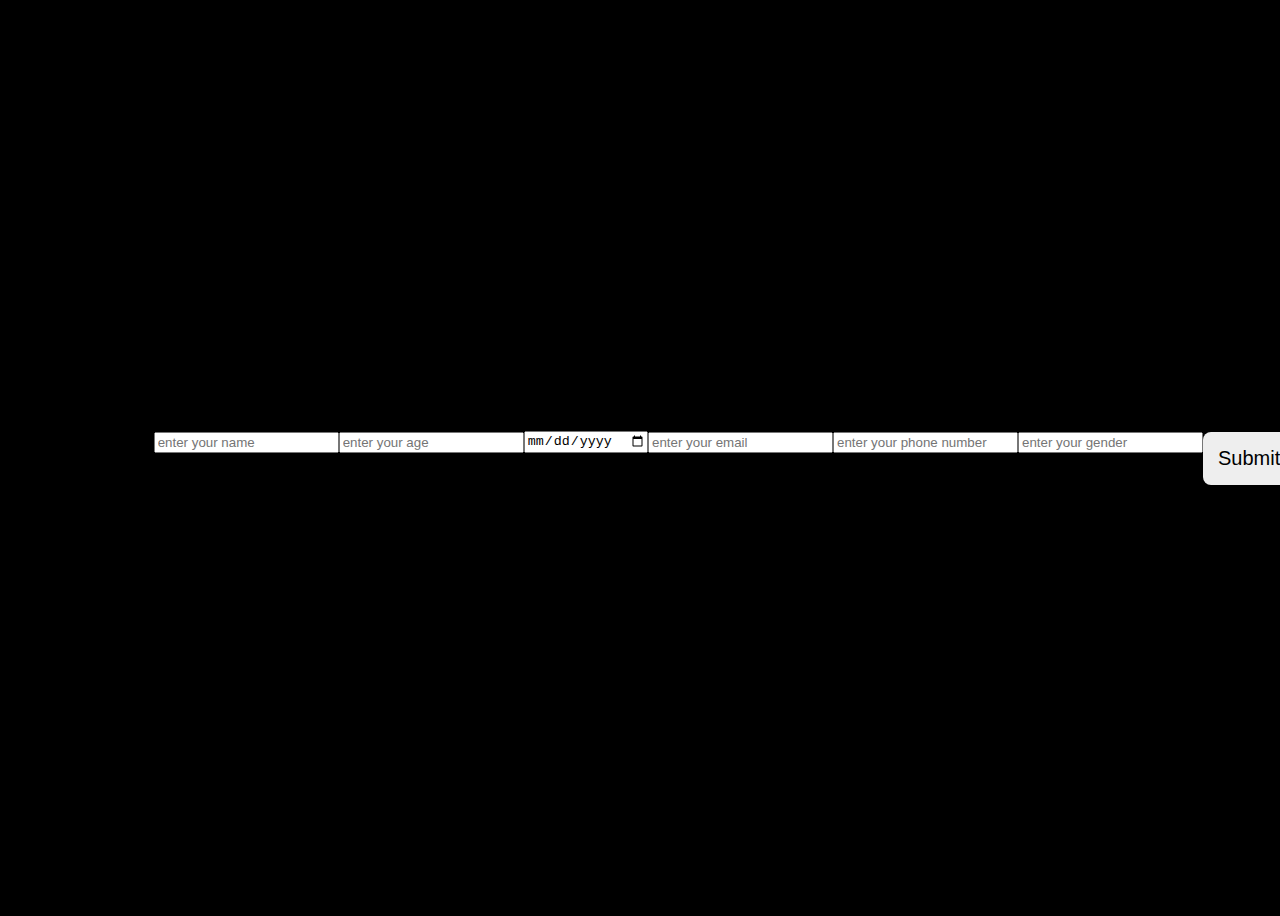
<file: index.html>
<!DOCTYPE html>
<html lang="en">
<head>
    <meta charset="UTF-8">
    <meta name="viewport" content="width=device-width, initial-scale=1.0">
    <title>Document</title>
</head>
<link rel="stylesheet" href="style.css">
<body>
    <h1><b><u>Registration Form</u></b></h1>
    <div>
        <label>Name :</label>
        <input type="text" id="name" placeholder="enter your name" class="registration form" value="" required>
        <p class="hidden" id="hiddenName">Enter Proper Name</p>
    </div><br>
    <div>
        <label>Age :</label>
        <input type="text" id="age" placeholder="enter your age" class="registration form" value="" required>
        <p class="hidden" id="hiddenage">Enter Proper Age</p>
    </div><br>
    <div>
        <label>DOB :</label>
        <input type="date" id="dob" placeholder="enter your dob" class="registration form" value="" required>
        <p class="hidden" id="hiddendob">Enter Proper DOB</p>
    </div><br>
    <div>
        <label>Email :</label>
        <input type="text" id="email" placeholder="enter your email" class="registration form" value="" required>
        <p class="hidden" id="hiddenemail">Enter Proper Email</p>
    </div><br>
    <div>
        <label>Phone :</label>
        <input type="text" id="phone" placeholder="enter your phone number" class="registration form" value="" required>
        <p class="hidden" id="hiddenphone">Enter Proper phone</p>
    </div><br>
    <div>
        <label>Gender :</label>
        <input type="text" id="gender" placeholder="enter your gender" class="registration form" value="" required>
        <p class="hidden" id="hiddengender">Enter Proper Gender</p>
    </div><br>
    <button type="submit" onclick="submit()">Submit </button>
    
<script src="script.js"></script>
</body>
</html>
</file>
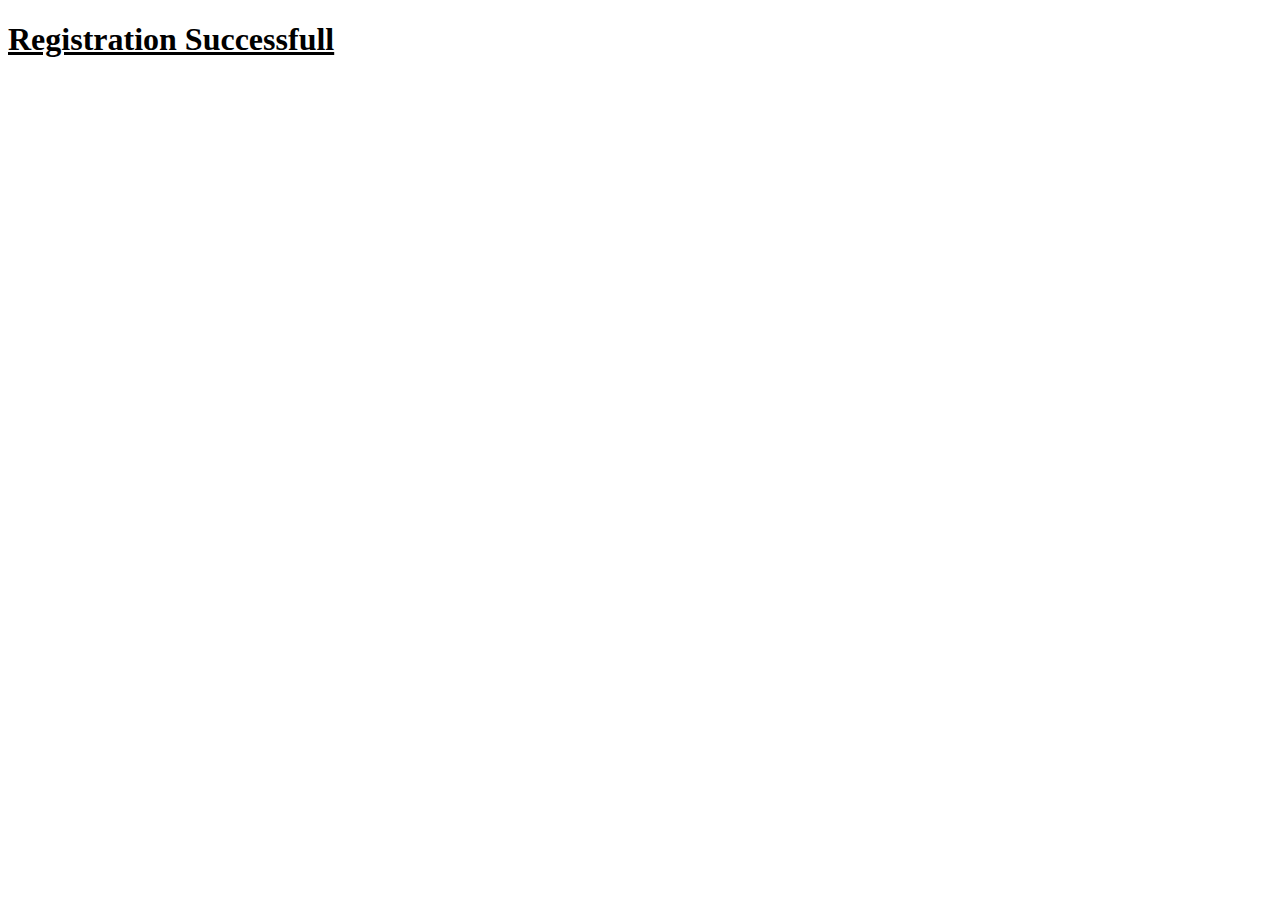
<file: new.html>
<!DOCTYPE html>
<html lang="en">
<head>
    <meta charset="UTF-8">
    <meta name="viewport" content="width=device-width, initial-scale=1.0">
    <title>Document</title>
</head>
<body>
    <h1><u><b>Registration Successfull</b></u></h1>
</body>
</html>
</file>
<file: style.css>
body {
  display: flex;
  justify-content: center;
  align-items: center;
  height: 100vh;
  background: #000;
  font-family: 'Times New Roman', Times, serif;
}
.calculator {
  border: 1px solid #000;
  padding: 20px;
  background: #fff;
  border-radius: 12px;
  box-shadow: 0 0 10px #ccc;
}
#display {
  width:100%;
  height: 40px;
  margin-bottom: 15px;
  font-size: 24px;
  text-align: right;
  padding: 5px;
}
.buttons {
  display: grid;
  grid-template-columns: repeat(4, 60px);
  gap: 100px;
}
button {
  font-size: 20px;
  padding: 15px;
  border: none;
  border-radius: 8px;
  cursor: pointer;
  background: #eee;
  transition: background 0.3s;
}
button:hover {
  background: #ddd;
}
.equal {
  grid-column: span 4;
  background: #39FF14;
  color: white;
}
.equal:hover {
  background: #1976d2;
}
</file>
